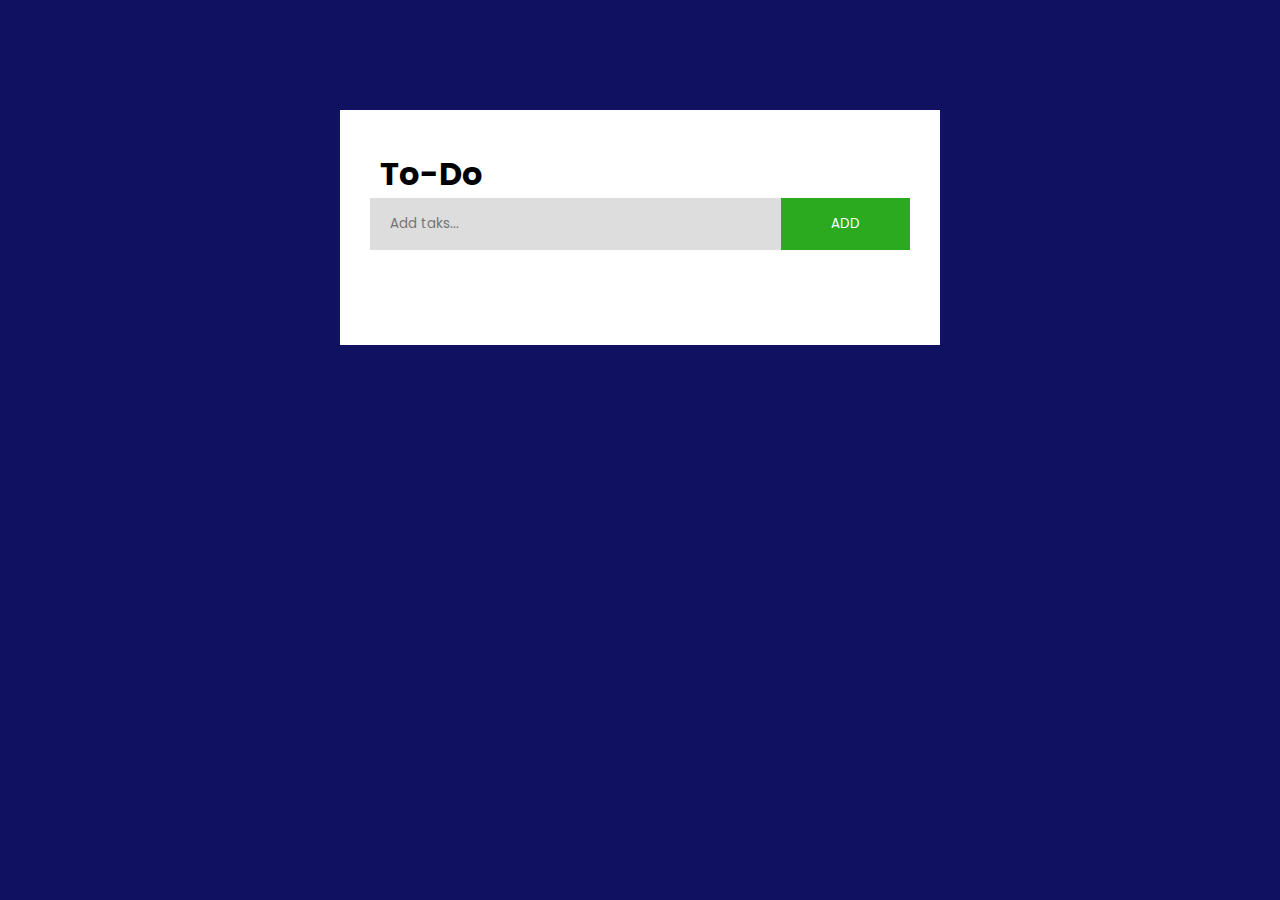
<file: LIMA/ToDoProject/index.html>
<!DOCTYPE html>
<html lang="en">
<head>
    <meta charset="UTF-8">
    <meta http-equiv="X-UA-Compatible" content="IE=edge">
    <meta name="viewport" content="width=device-width, initial-scale=1.0">
    <link rel="stylesheet" href="style.css">
    <title>To-Do</title>
</head>
<body>
    <div class="container">
        <div class='todobox'>
            <h1>To-Do</h1>
            <div class='row'>
                <input type="text" name="input-task" id="input-task" placeholder="Add taks...">
                <button onclick="addTask()">ADD</button>
            </div>
            <ul id='task-list'>
                <!-- <li class="checked">Task 1</li>
                <li>Task 2</li>
                <li>Task 3</li> -->
            </ul>
        </div>
    </div>
    <script src="main.js"></script>
</body>
</html>
</file>
<file: LIMA/ToDoProject/style.css>
@import url('https://fonts.googleapis.com/css2?family=Poppins:wght@300;400&display=swap');

* {
    margin:0;
    padding: 0;
    font-family: 'Poppins', sans-serif;
    box-sizing: border-box;
}

.container {
    width: 100%;
    height: 100vh;
    background: rgb(17, 17, 97);
    padding: 10px;
}

.todobox {
    width: 600px;
    background: white;
    margin: 100px auto;
    padding: 40px 30px 70px;
}

.todobox h1 {
    width: 30%;
    margin-left: 10px;
}

.row {
    display: flex;
    align-items: center;
    justify-content: space-between;
    background: rgb(221, 221, 221);
    padding-left: 10px;
    margin-bottom: 25px;
}

input {
    flex: 1;
    border: none;
    outline: none;
    background: transparent;
    padding: 10px;
    font-weight: 400;
}

button {
    border: none;
    outline: none;
    background: rgb(43, 170, 32);
    color: white;
    padding: 16px 50px;
    font-weight: 400;
}

ul li {
    list-style: none;
    font-size: 16px;
    padding: 12px 8px 12px 50px;
    user-select: none;
    cursor: pointer;
    position: relative;
}

ul li::before {
    content: '';
    position: absolute;
    height: 22px;
    width: 22px;
    border-radius: 50%;
    background: rgba(199, 195, 195, 0.26);
    border: 1px solid #000000;
    background-size: cover;
    background-position: center;
    top: 12px;
    left: 8px;
}

ul li.checked::before {
    background-image: url(verifique-o-circulo.png);
    height: 25px;
    width: 25px;
    background-size: cover;
    background-position: center;
    border: rgba(0, 0, 0, 0.288);
}
ul li.checked {
    color: rgba(0, 0, 0, 0.185);
    text-decoration: line-through;
}

li span {
    position: absolute;
    right: 0;
    top: 5px;
    width: 40px;
    font-size: 25px;
    line-height: 40px;
    text-align: center;
    color: red;
}

li span:hover {
    background: rgba(199, 195, 195, 0.26);
}
</file>
